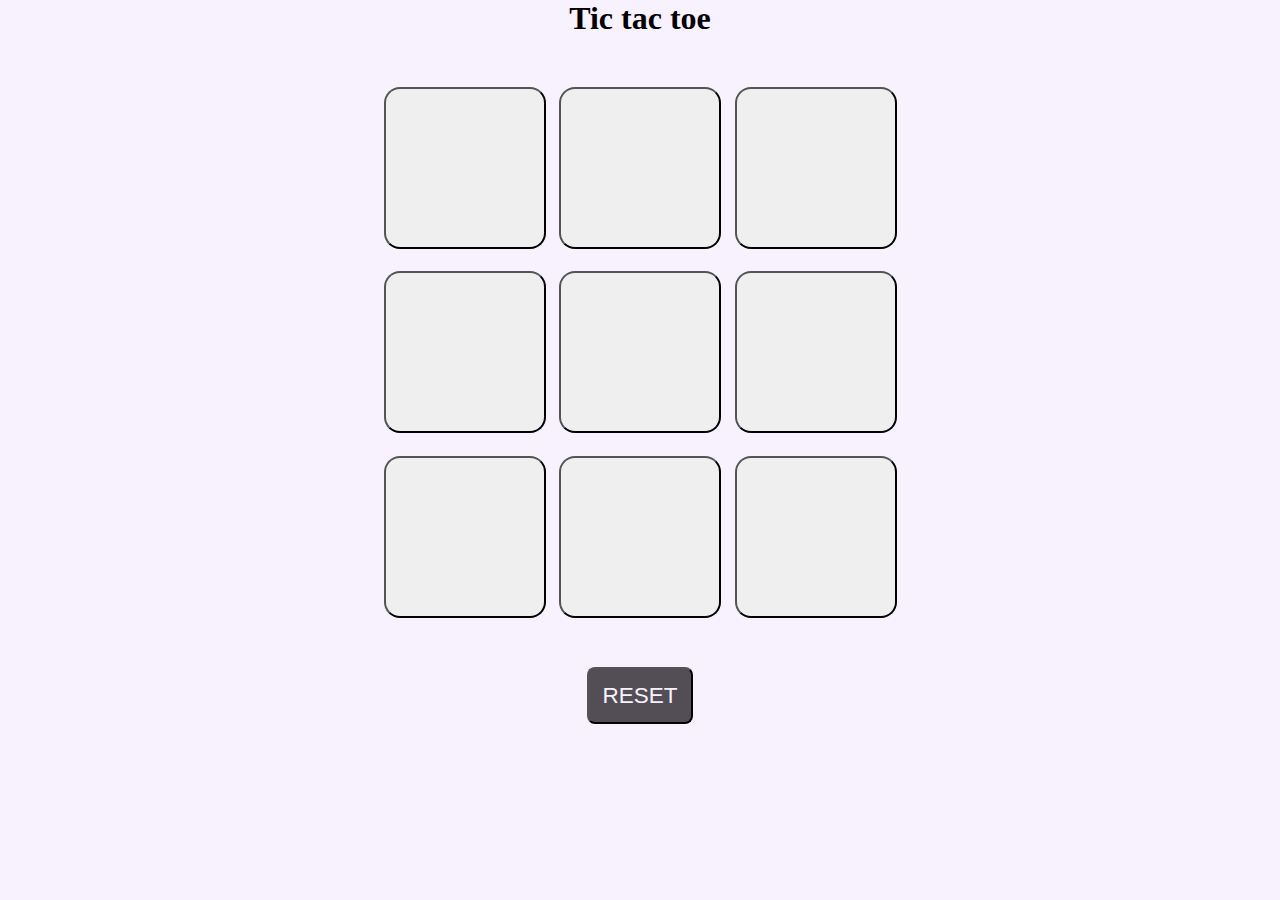
<file: projects/tictactoe.html>
<!DOCTYPE html>
<html lang="en">
<head>
   <meta charset="UTF-8">
   <meta name="viewport" content="width=device-width, initial-scale=1.0">
   <title>Document</title>
   <link rel="stylesheet" href="ticstyle.css">
</head>

<body>
 
   
   <main>
      <h1>Tic tac toe</h1>

      <div id="winr" class="hide">
         <p id="wintex">WINNER</p>
         <button class="newgame">NEW GAME</button>
      </div>
      
   <div class="container">
      <div class="game">
         <button class="box"></button>
         <button class="box"></button>
         <button class="box"></button>
         <button class="box"></button>
         <button class="box"></button>
         <button class="box"></button>
         <button class="box"></button>
         <button class="box"></button>
         <button class="box"></button>
      </div>
      
     </div>
     <button class="reset">RESET</button>

   </main>
   <script src="tictactoe.js"></script>
   
</body>
</html>
</file>
<file: projects/ticstyle.css>
*{
    margin:0;
    padding:0;
}

body{
    background-color: #F8F1FF;
    text-align: center;
}

.container{
 height: 70vh;
 display: flex;
 justify-content: center;
 align-items: center;
}

.game{
    height: 60vmin;
    width: 60vmin;
    display: flex;
    flex-wrap: wrap;
    justify-content: center;
    align-items: center;
    gap: 1.5vmin;

}

.box{
    height: 18vmin;
    width: 18vmin;
    border-radius: 1rem; 
    /* border: none;
    box-shadow: 6 6  rem rgba(0,0,0,); */
    font-size: 8vmin;
    color: #1B998B;
   
}
.reset{

   padding: 1.5vmin;
   font-size: 2.5vmin;
    color: #F8F1FF;
    background-color: #534D56;
    border-radius: 0.5rem;
   
}
.newgame{
    padding: 1.5vmin;
    font-size: 1.5vmin;
     color: #F8F1FF;
     background-color: #534D56;
     border-radius: 0.5rem;
}
.hide{
    display: none;
}
</file>
